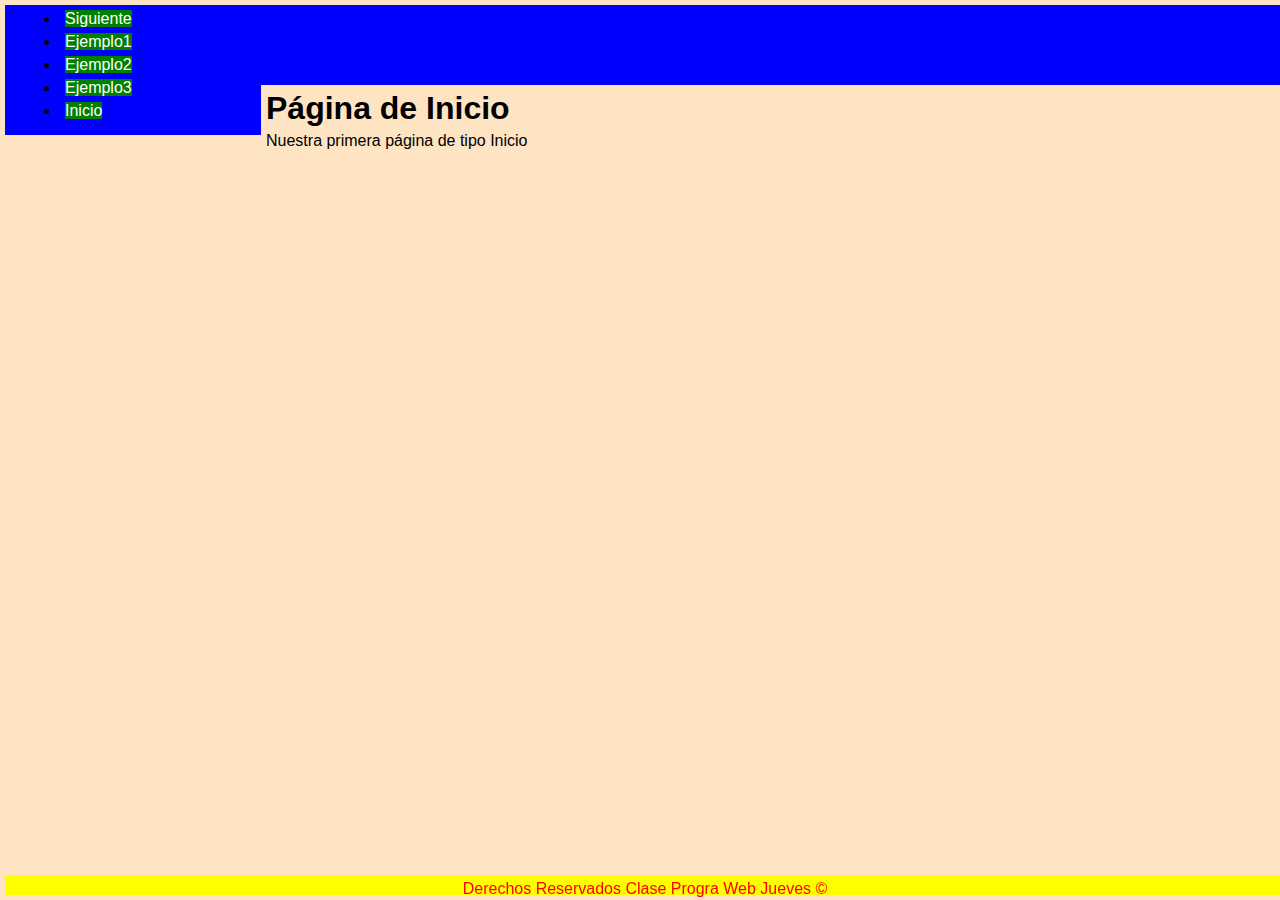
<file: src/main/resources/static/Index.html>
<!DOCTYPE html>
<html>
    <head>
        <title>TechShop</title>
        <meta charset="UTF-8">
        <link href="css/estilos.css" rel="stylesheet" type="text/css"/>
        <meta name="viewport" content="width=device-width, initial-scale=1.0">
    </head>
    <body>
        <header>
            <nav>
                <ul class="nav-menu">
                    <li class="nav-menu-item"><a class="nav-menu-link" href="iframe.html">Siguiente</a></li>
                    <li class="nav-menu-item"><a class="nav-menu-link" href="ejemplo1.html">Ejemplo1</a></li>
                    <li class="nav-menu-item"><a class="nav-menu-link" href="ejemplo2.html">Ejemplo2</a></li>
                    <li class="nav-menu-item"><a class="nav-menu-link" href="ejemplo3.html">Ejemplo3</a></li>
                    <li class="nav-menu-item"><a class="nav-menu-link" href="Index.html">Inicio</a></li>
                </ul>
            </nav>
        </header>
        <section>
            <h1>Página de Inicio</h1>
            <p>Nuestra primera página de tipo Inicio</p>
        </section>
                <footer>
            <p>Derechos Reservados Clase Progra Web Jueves &COPY;</p>
        </footer>

    </body>
</html>
</file>
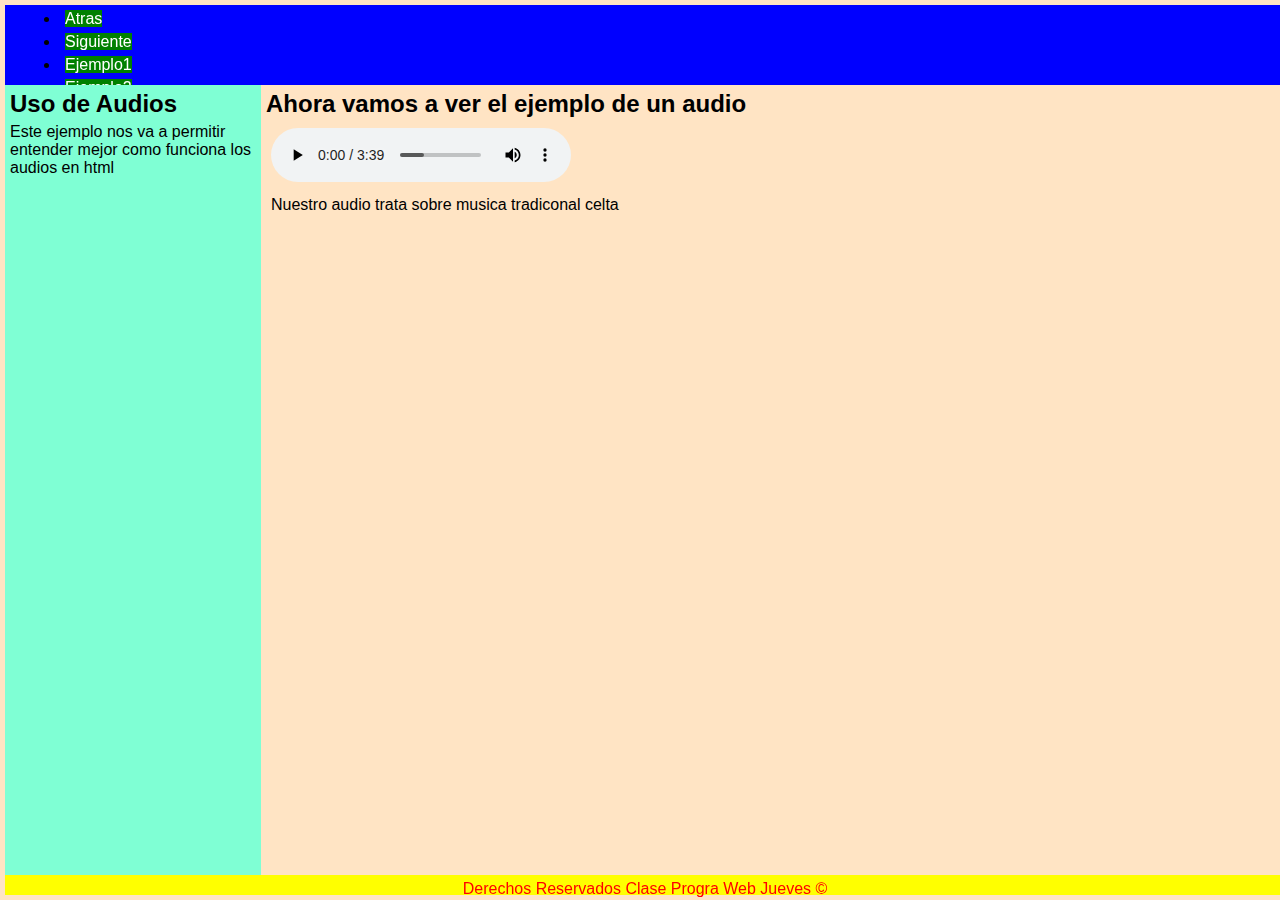
<file: src/main/resources/static/audio.html>
<!DOCTYPE html>
<!--
Click nbfs://nbhost/SystemFileSystem/Templates/Licenses/license-default.txt to change this license
Click nbfs://nbhost/SystemFileSystem/Templates/Other/html.html to edit this template
-->
<html>
    <head>
        <title>TechShop</title>
        <meta charset="UTF-8">
        <link href="css/estilos.css" rel="stylesheet" type="text/css"/>
        <meta name="viewport" content="width=device-width, initial-scale=1.0">
    </head>
    <body>
        <header>
            <nav>
                <ul class="nav-menu">
                    <li class="nav-menu-item"><a class="nav-menu-link" href="video.html" >Atras</a></li>
                    <li class="nav-menu-item"><a class="nav-menu-link" href="musica.html" >Siguiente</a></li>
                    <li class="nav-menu-item"><a class="nav-menu-link" href="Ejemplo1.html" >Ejemplo1</a></li>
                    <li class="nav-menu-item"><a class="nav-menu-link" href="Ejemplo2.html" >Ejemplo2</a></li>
                    <li class="nav-menu-item"><a class="nav-menu-link" href="Ejemplo3.html" >Ejemplo3</a></li>
                    <li class="nav-menu-item"><a class="nav-menu-link" href="Index.html" >Inicio</a></li>
                </ul>
            </nav>
        </header>
        <aside class="aside">
            <h2> Uso de Audios</h2>
            <p>Este ejemplo nos va a permitir entender mejor como funciona los audios en html</p>
        </aside>
        <section>
            <h2>Ahora vamos a ver el ejemplo de un audio</h2>
            <figure>
                <audio controls>
                    <source src="audio/musica.mp3" type="audio/mpeg">
                    Your browser does not support the <code>audio</code> tag.
                </audio>
                <figcaption>Nuestro audio trata sobre musica tradiconal celta</figcaption>
            </figure>
        </section>
        <footer>
            <p>Derechos Reservados Clase Progra Web Jueves &COPY;</p>
        </footer>
    </body>
</html>
</file>
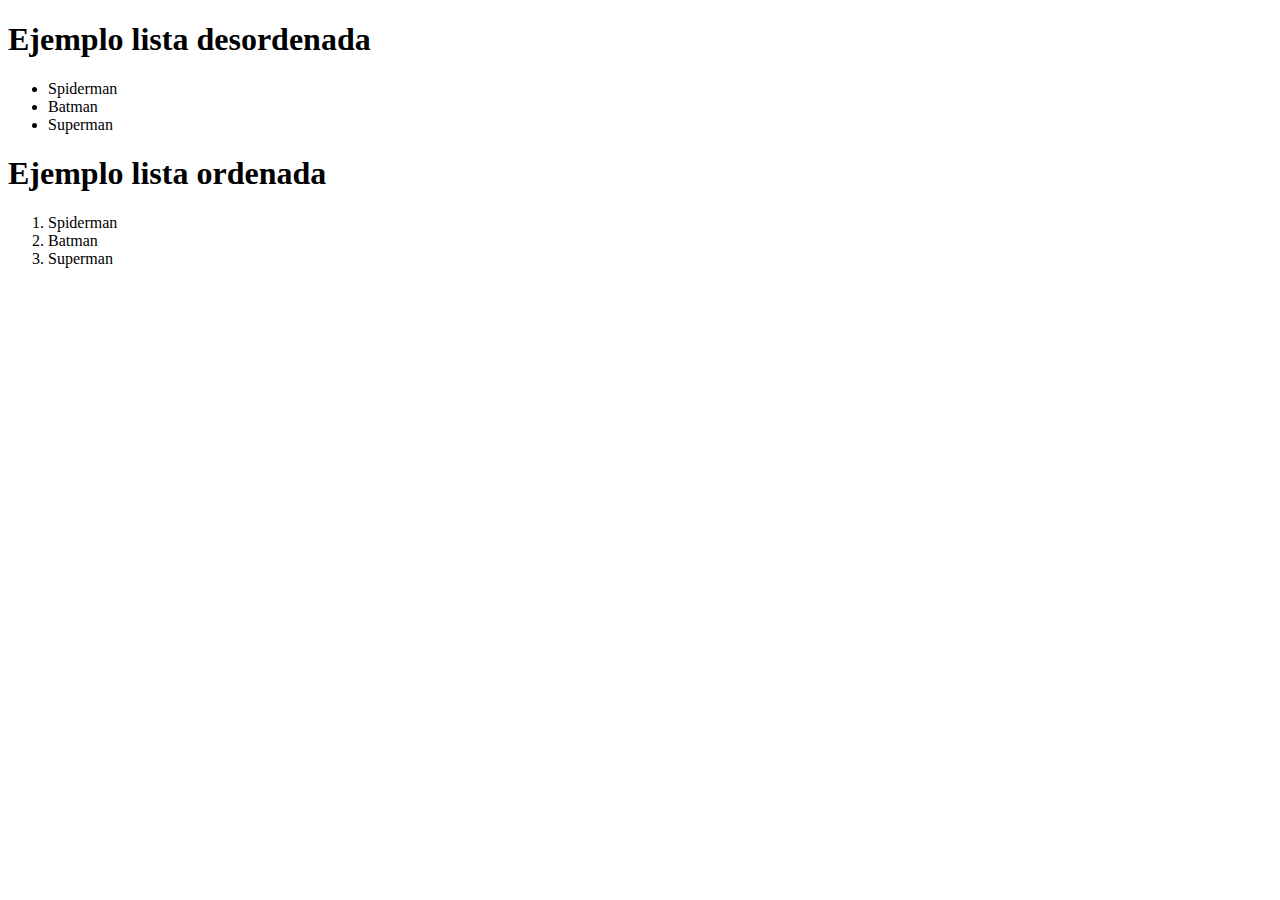
<file: src/main/resources/static/Ejemplo1.html>
<!DOCTYPE html>
<!--
Click nbfs://nbhost/SystemFileSystem/Templates/Licenses/license-default.txt to change this license
Click nbfs://nbhost/SystemFileSystem/Templates/Other/html.html to edit this template
-->
<html>
    <head>
        <title>TechShop</title>
        <meta charset="UTF-8">
        <meta name="viewport" content="width=device-width, initial-scale=1.0">
    </head>
    <body>
        <h1>Ejemplo lista desordenada</h1>
        <ul>
            <li>Spiderman</li>
            <li>Batman</li>
            <li>Superman</li>
        </ul>

        <h1>Ejemplo lista ordenada</h1>
        <ol>
            <li>Spiderman</li>
            <li>Batman</li>
            <li>Superman</li>
        </ol>
    </body>
</html>
</file>
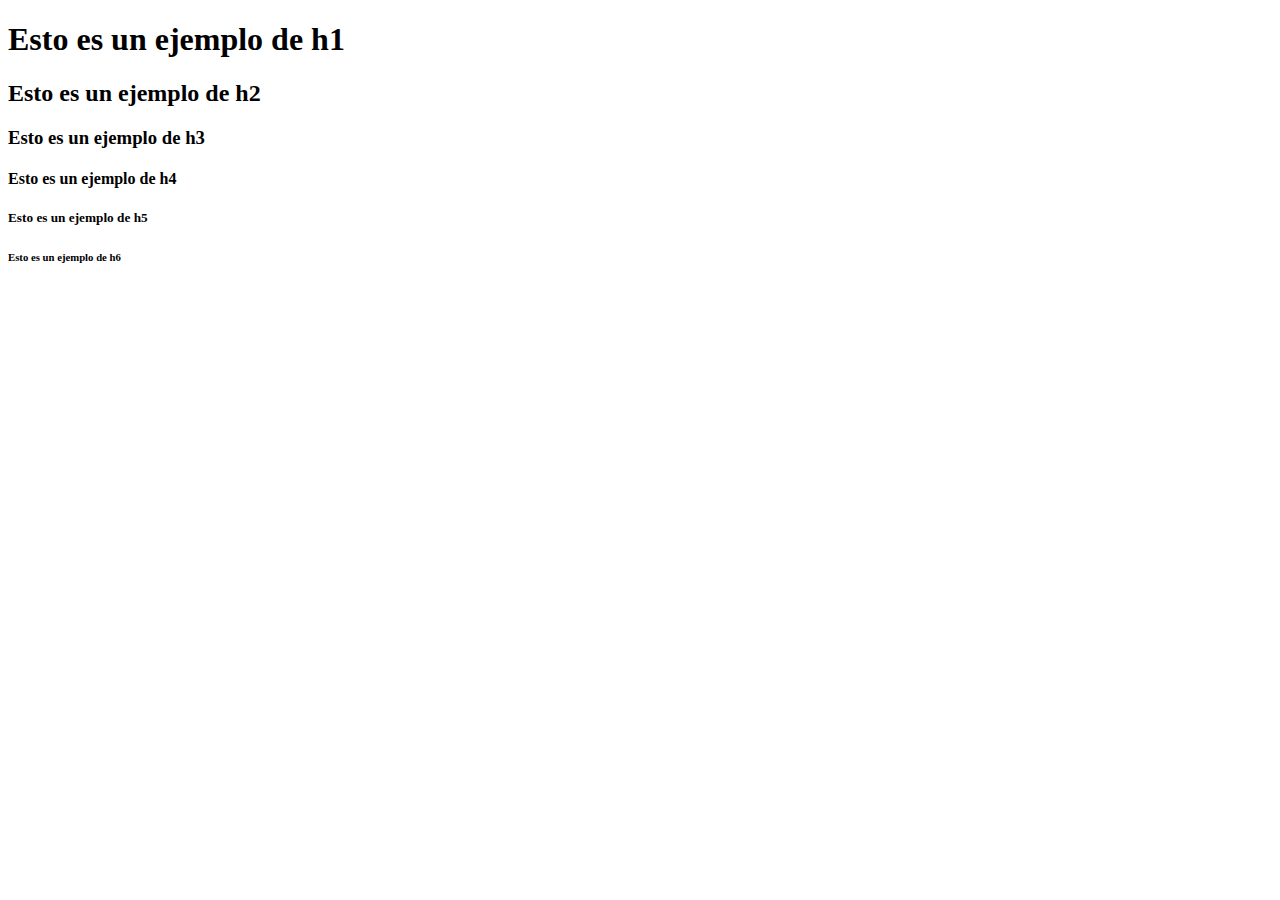
<file: src/main/resources/static/Ejemplo2.html>
<!DOCTYPE html>
<!--
Click nbfs://nbhost/SystemFileSystem/Templates/Licenses/license-default.txt to change this license
Click nbfs://nbhost/SystemFileSystem/Templates/Other/html.html to edit this template
-->
<html>
    <head>
        <title>TechShop</title>
        <meta charset="UTF-8">
        <meta name="viewport" content="width=device-width, initial-scale=1.0">
    </head>
    <body>
        <h1>Esto es un ejemplo de h1</h1>
        <h2>Esto es un ejemplo de h2</h2>
        <h3>Esto es un ejemplo de h3</h3>
        <h4>Esto es un ejemplo de h4</h4>
        <h5>Esto es un ejemplo de h5</h5>
        <h6>Esto es un ejemplo de h6</h6>

    </body>
</html>
</file>
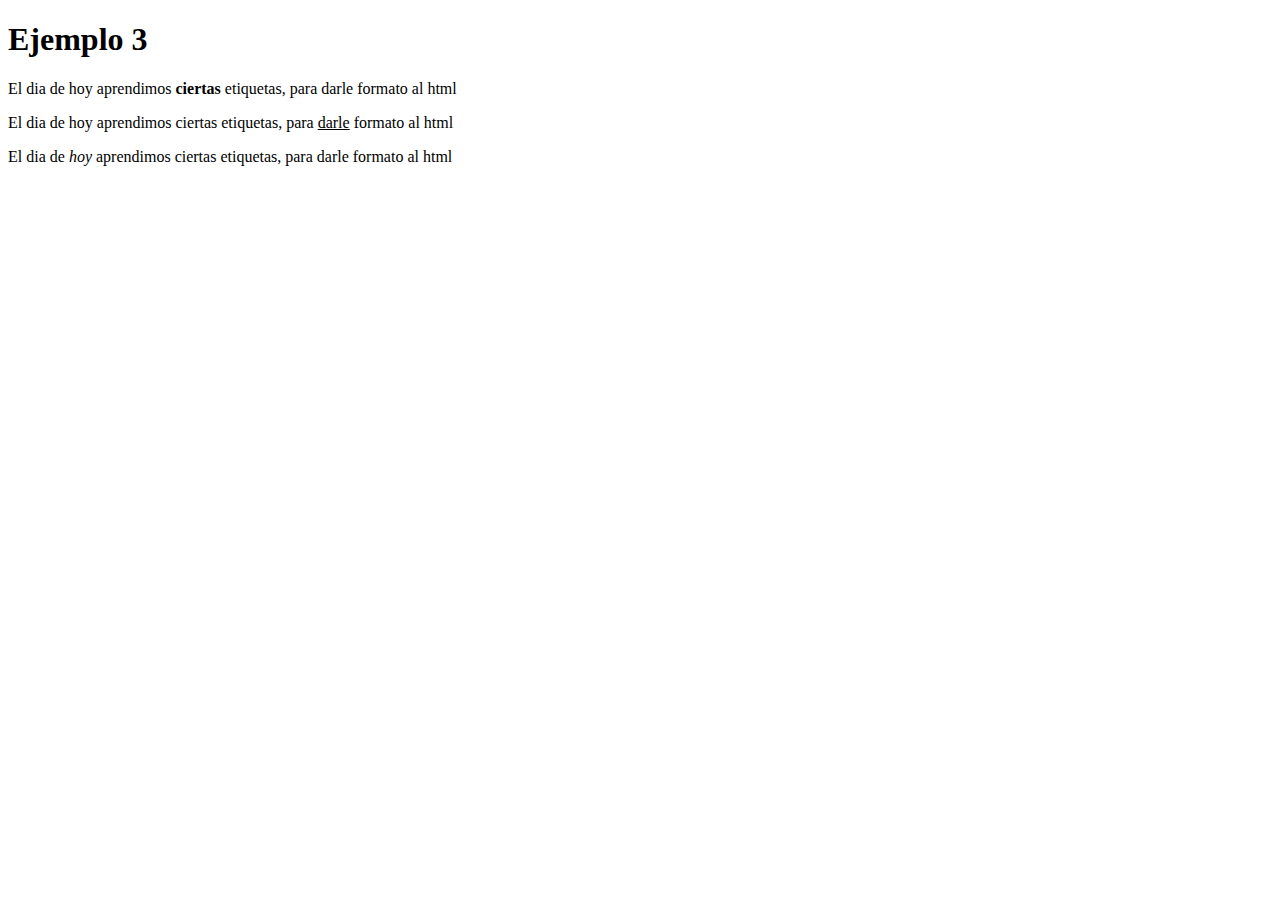
<file: src/main/resources/static/Ejemplo3.html>
<!DOCTYPE html>
<!--
Click nbfs://nbhost/SystemFileSystem/Templates/Licenses/license-default.txt to change this license
Click nbfs://nbhost/SystemFileSystem/Templates/Other/html.html to edit this template
-->
<html>
    <head>
        <title>TechShop</title>
        <meta charset="UTF-8">
        <meta name="viewport" content="width=device-width, initial-scale=1.0">
    </head>
    <body>
        <h1>Ejemplo 3</h1>
        <p>El dia de hoy aprendimos <strong>ciertas</strong> etiquetas, para darle formato al html</p>
        <p>El dia de hoy aprendimos ciertas etiquetas, para <u>darle</u> formato al html</p>
        <p>El dia de <i>hoy</i> aprendimos ciertas etiquetas, para darle formato al html</p>
    </body>
</html>
</file>
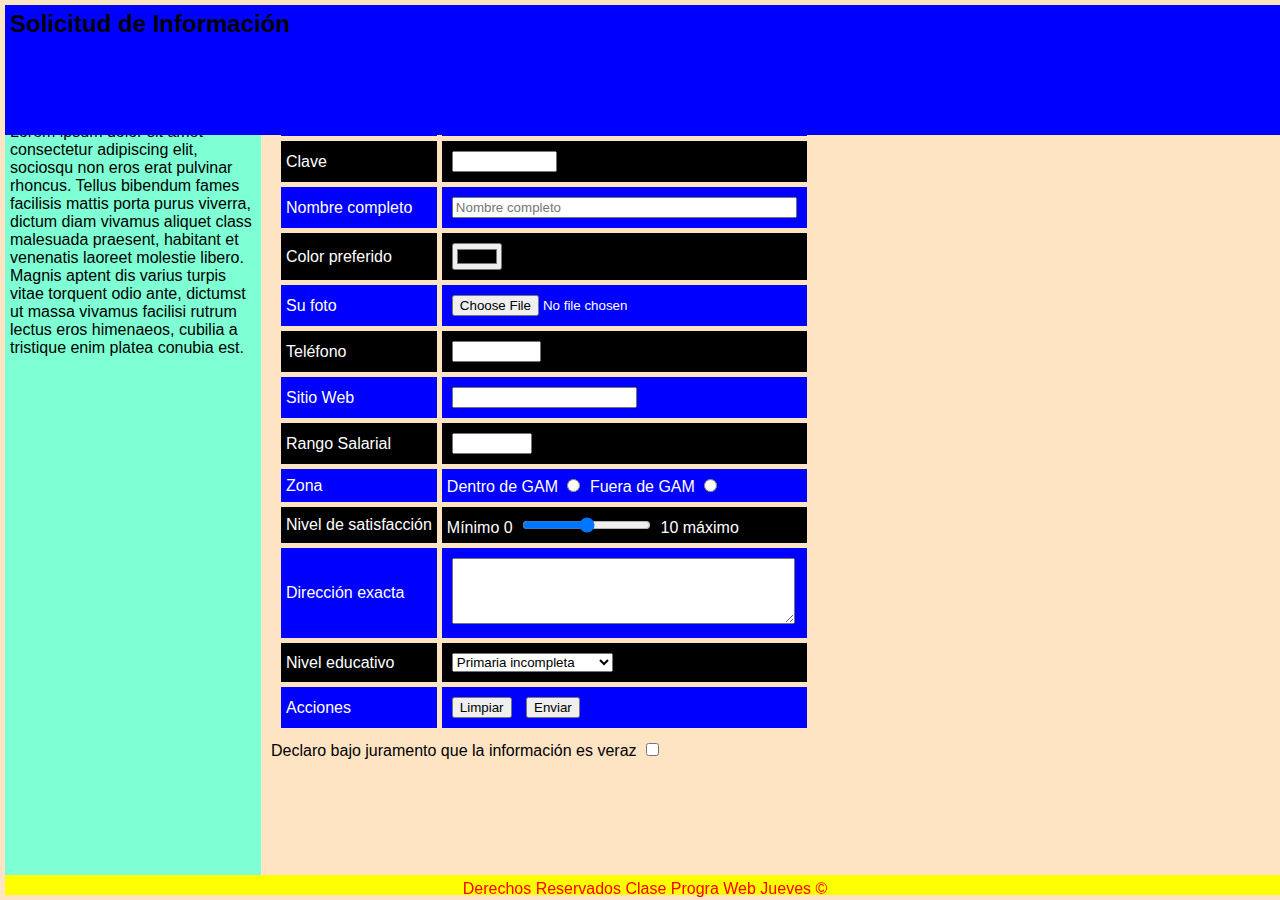
<file: src/main/resources/static/formulario.html>
<!DOCTYPE html>
<!-- Primera página del curso -->
<html>
    <head>
        <title>TechShop</title>
        <meta charset="UTF-8"/>
        <link href="css/estilos.css" rel="stylesheet" type="text/css"/>
    </head>
    <body>
       <header class="header">
            <nav>
                <ul class="nav-menu">
                    <li class="nav-menu-item"><a class="nav-menu-link" href="iframe.html">Atras</a></li>
                    <li class="nav-menu-item"><a class="nav-menu-link" href="ejemplo1.html">Siguiente</a></li>
                    <li class="nav-menu-item"><a class="nav-menu-link" href="ejemplo2.html">Ejemplo2</a></li>
                    <li class="nav-menu-item"><a class="nav-menu-link" href="ejemplo3.html">Ejemplo3</a></li>
                    <li class="nav-menu-item"><a class="nav-menu-link" href="Index.html">Inicio</a></li>
                </ul>
            </nav>
        </header>
        <aside class="aside">
            <h2 id="noticia">Uso de Un formulario</h2>
            <p>Lorem ipsum dolor sit amet consectetur adipiscing elit, sociosqu non eros erat pulvinar rhoncus. Tellus bibendum fames facilisis mattis porta purus viverra, dictum diam vivamus aliquet class malesuada praesent, habitant et venenatis laoreet molestie libero. Magnis aptent dis varius turpis vitae torquent odio ante, dictumst ut massa vivamus facilisi rutrum lectus eros himenaeos, cubilia a tristique enim platea conubia est.</p>
        </aside>

        <section class="section">
            <article>
                <header>
                    <h2>Solicitud de Información</h2>
                </header>

                <form action="#">
                    <table border="0" cellspacing="5" cellpadding="5">                        
                        <tbody>
                            <tr>
                                <td>Usuario</td>
                                <td><input type="email" 
                                           name="usuario" placeholder="correo@correo.com"
                                           size="25"/></td>
                            </tr>
                            <tr>
                                <td>Clave</td>
                                <td><input type="password" name="clave"
                                           size="10"/></td>
                            </tr>
                            <tr>
                                <td>Nombre completo</td>
                                <td><input type="text" name="nombre" placeholder="Nombre completo"
                                           size="40"/></td>
                            </tr>
                            <tr>
                                <td>Color preferido</td>
                                <td><input type="color" name="color"/></td>
                            </tr>
                            <tr>
                                <td>Su foto</td>
                                <td><input type="file" name="foto"
                                           accept="image/*"/></td>
                            </tr>
                            <tr>
                                <td>Teléfono</td>
                                <td><input type="tel" name="telefono"
                                           size="8"/></td>
                            </tr>
                            <tr>
                                <td>Sitio Web</td>
                                <td><input type="url" name="sitio"/></td>
                            </tr>                            
                            <tr>
                                <td>Rango Salarial</td>
                                <td><input type="number" name="salario" min="400"
                                           max="10000" step="100"/></td>
                            </tr>
                            <tr>
                                <td>Zona</td>
                                <td>Dentro de GAM <input type="radio" name="zona" value="1"/>
                                    Fuera de GAM <input type="radio" name="zona" value="2"/>
                                </td>
                            </tr>
                            <tr>
                                <td>Nivel de satisfacción</td>
                                <td>Mínimo 0 <input type="range" min="0" max="10" step="1"/> 10 máximo</td>
                            </tr>
                            <tr>
                                <td>Dirección exacta</td>
                                <td><textarea name="dirección" rows="4" cols="40"></textarea></td>
                            </tr>
                            <tr>
                                <td>Nivel educativo</td>
                                <td><select name="nivel">
                                        <option value="0">Primaria incompleta</option>
                                        <option value="1">Primaria completa</option>
                                        <option value="2">Secundaria incompleta</option>
                                        <option value="3">Secundaria completa</option>
                                        <option value="4">Universidad incompleta</option>
                                        <option value="5">Universidad completa</option>
                                    </select></td>
                            </tr>
                            <tr>
                                <td>Acciones</td>
                                <td><input type="reset" value="Limpiar"/>
                                    <input type="submit" value="Enviar"/>
                                </td>
                            </tr>
                        </tbody>
                    </table>
                    Declaro bajo juramento que la información es veraz <input type="checkbox" name="jura" required />
                </form>
            </article>
        </section>
        <footer>
            <p>Derechos Reservados Clase Progra Web Jueves &COPY;</p>
        </footer>

    </body>
</html>
</file>
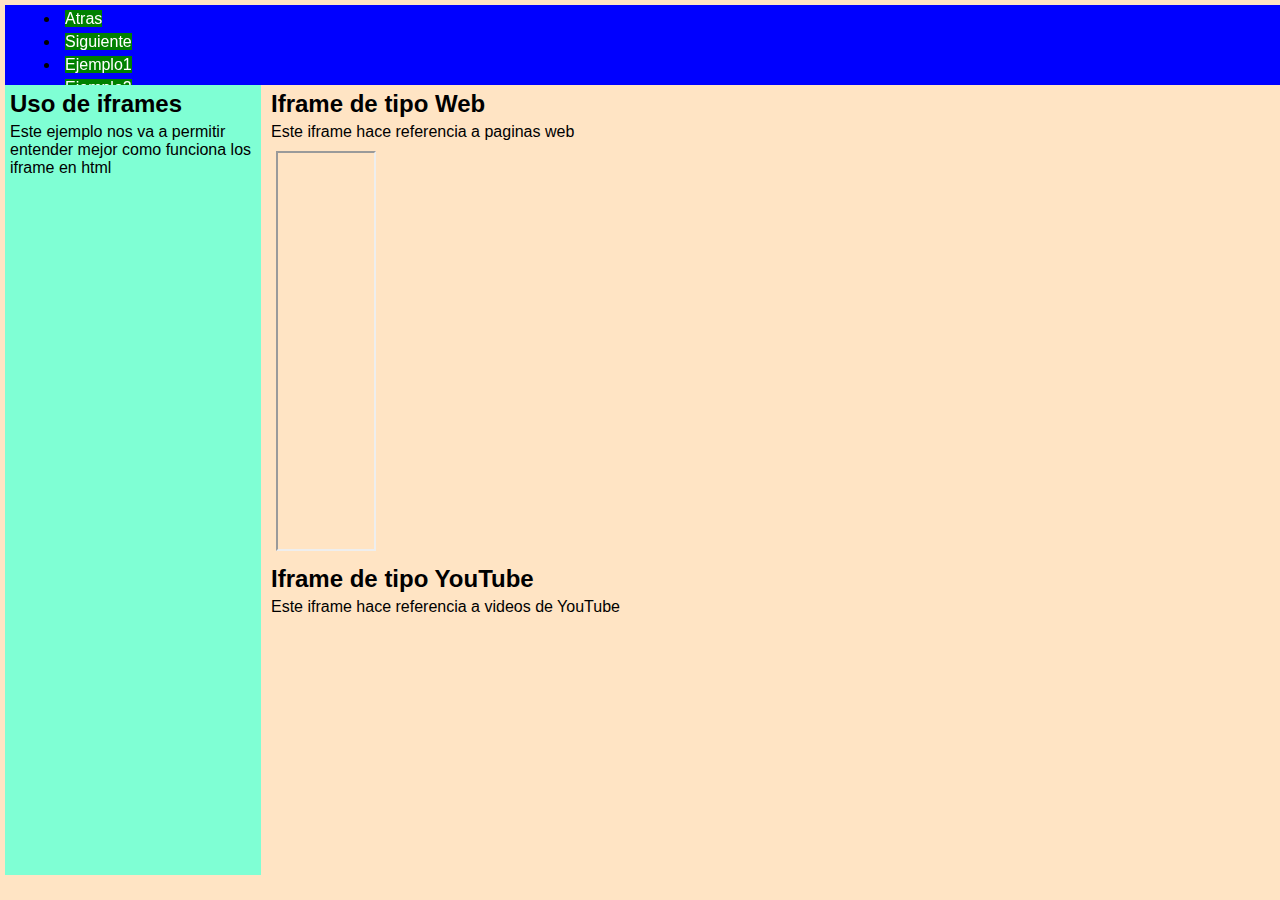
<file: src/main/resources/static/iframe.html>
<!DOCTYPE html>
<!--
Click nbfs://nbhost/SystemFileSystem/Templates/Licenses/license-default.txt to change this license
Click nbfs://nbhost/SystemFileSystem/Templates/Other/html.html to edit this template
-->
<html>
    <head>
        <title>TechShop</title>
        <meta charset="UTF-8">
        <link href="css/estilos.css" rel="stylesheet" type="text/css"/>
        <meta name="viewport" content="width=device-width, initial-scale=1.0">
    </head>
    <body>
        <header>
            <nav>
                <ul class="nav-menu">
                    <li class="nav-menu-item"><a class="nav-menu-link" href="audio.html" >Atras</a></li>
                    <li class="nav-menu-item"><a class="nav-menu-link" href="iframe.html" >Siguiente</a></li>
                    <li class="nav-menu-item"><a class="nav-menu-link" href="Ejemplo1.html" >Ejemplo1</a></li>
                    <li class="nav-menu-item"><a class="nav-menu-link" href="Ejemplo2.html" >Ejemplo2</a></li>
                    <li class="nav-menu-item"><a class="nav-menu-link" href="Ejemplo3.html" >Ejemplo3</a></li>
                    <li class="nav-menu-item"><a class="nav-menu-link" href="Index.html" >Inicio</a></li>
                </ul>
            </nav>
        </header>
        <aside class="aside">
            <h2> Uso de iframes</h2>
            <p>Este ejemplo nos va a permitir entender mejor como funciona los iframe en html</p>
        </aside>
        <section>
            <article>
                <h2>Iframe de tipo Web</h2>
                <p>Este iframe hace referencia a paginas web</p>
                <figure>
                    <iframe src="https://sistemas.ufidelitas.ac.cr/" width="100" height="400"></iframe>
                </figure>
            </article>
            <article>
                <h2>Iframe de tipo YouTube</h2>
                <p>Este iframe hace referencia a videos de YouTube</p>
                <figure>
                    <iframe width="560" height="315" src="https://www.youtube.com/embed/AfQuZ6NAppA?si=FB_ZGMhhH28jJ5W6" title="YouTube video player" frameborder="0" allow="accelerometer; autoplay; clipboard-write; encrypted-media; gyroscope; picture-in-picture; web-share" referrerpolicy="strict-origin-when-cross-origin" allowfullscreen></iframe>
                </figure>
            </article>
            <article>
                <h2>Iframe de tipo Google Maps</h2>
                <p>Este iframe hace referencia a un mapa</p>
                <figure>
                    <iframe src="https://www.google.com/maps/embed?pb=!1m18!1m12!1m3!1d31424.803480075247!2d-84.48484094999999!3d10.09085625!2m3!1f0!2f0!3f0!3m2!1i1024!2i768!4f13.1!3m3!1m2!1s0x8fa044fb2eefe68d%3A0x1a24eb923724ebcc!2sParque%20Alberto%20Manuel%20Brenes!5e0!3m2!1ses-419!2scr!4v1750963627436!5m2!1ses-419!2scr" width="600" height="450" style="border:25;" allowfullscreen="" loading="lazy" referrerpolicy="no-referrer-when-downgrade"></iframe>
                </figure>
            </article>
        </section>
    </body>
</html>
</file>
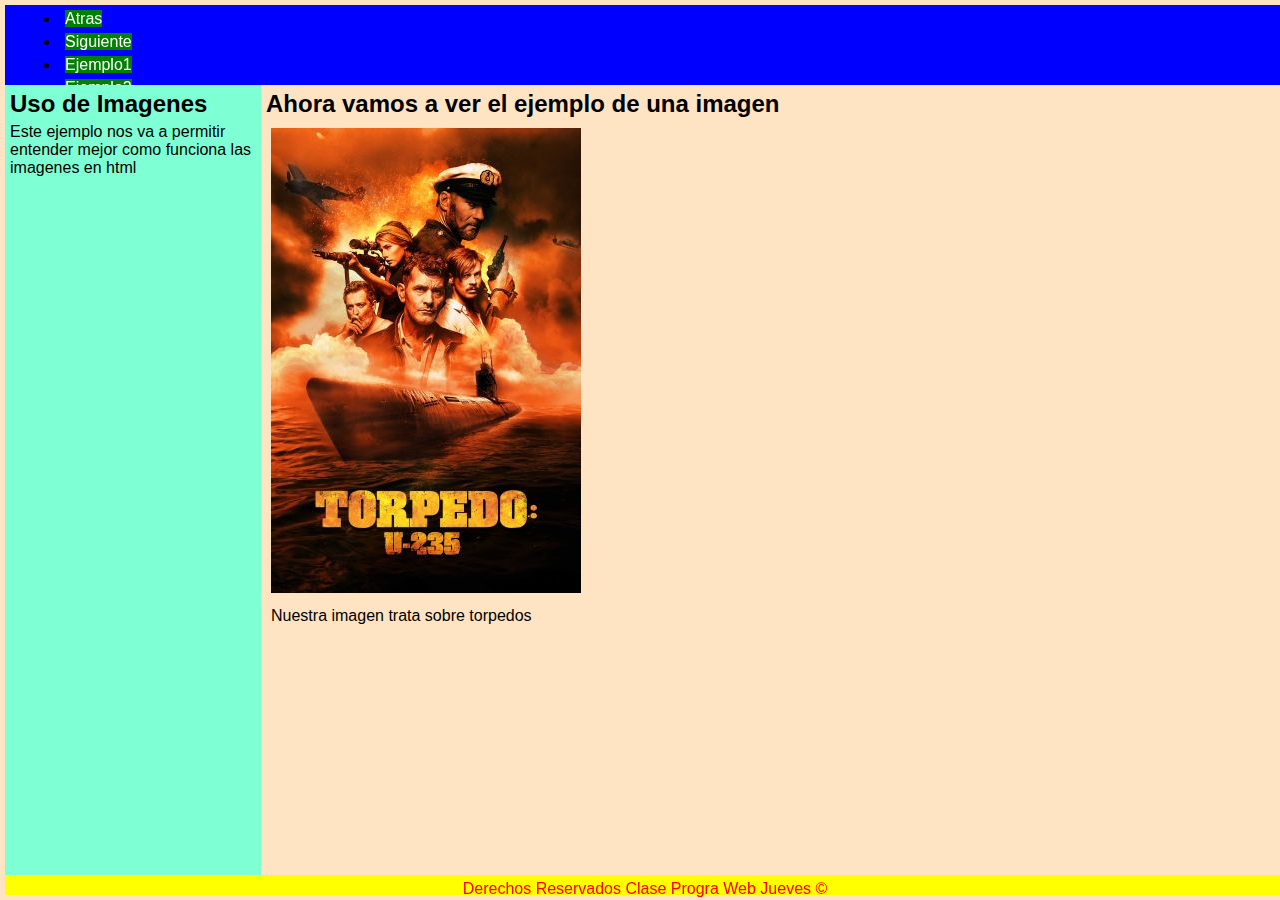
<file: src/main/resources/static/imagenes.html>
<!DOCTYPE html>
<!--
Click nbfs://nbhost/SystemFileSystem/Templates/Licenses/license-default.txt to change this license
Click nbfs://nbhost/SystemFileSystem/Templates/Other/html.html to edit this template
-->
<html>
    <head>
        <title>TechShop</title>
        <meta charset="UTF-8">
        <link href="css/estilos.css" rel="stylesheet" type="text/css"/>
        <meta name="viewport" content="width=device-width, initial-scale=1.0">
    </head>
    <body>
        <header>
            <nav>
                <ul class="nav-menu">
                    <li class="nav-menu-item"><a class="nav-menu-link" href="audio.html" >Atras</a></li>
                    <li class="nav-menu-item"><a class="nav-menu-link" href="iframe.html" >Siguiente</a></li>
                    <li class="nav-menu-item"><a class="nav-menu-link" href="Ejemplo1.html" >Ejemplo1</a></li>
                    <li class="nav-menu-item"><a class="nav-menu-link" href="Ejemplo2.html" >Ejemplo2</a></li>
                    <li class="nav-menu-item"><a class="nav-menu-link" href="Ejemplo3.html" >Ejemplo3</a></li>
                    <li class="nav-menu-item"><a class="nav-menu-link" href="Index.html" >Inicio</a></li>
                </ul>
            </nav>
        </header>
        <aside class="aside">
            <h2> Uso de Imagenes</h2>
            <p>Este ejemplo nos va a permitir entender mejor como funciona las imagenes en html</p>
        </aside>
        <section>
            <h2>Ahora vamos a ver el ejemplo de una imagen</h2>
            <figure>
                <img src="imagen/torpedo.jpg" alt="Esta imagen es sobre un torpedo"/>
                <figcaption>Nuestra imagen trata sobre torpedos</figcaption>
            </figure>
        </section>
        <footer>
            <p>Derechos Reservados Clase Progra Web Jueves &COPY;</p>
        </footer>
    </body>
</html>
</file>
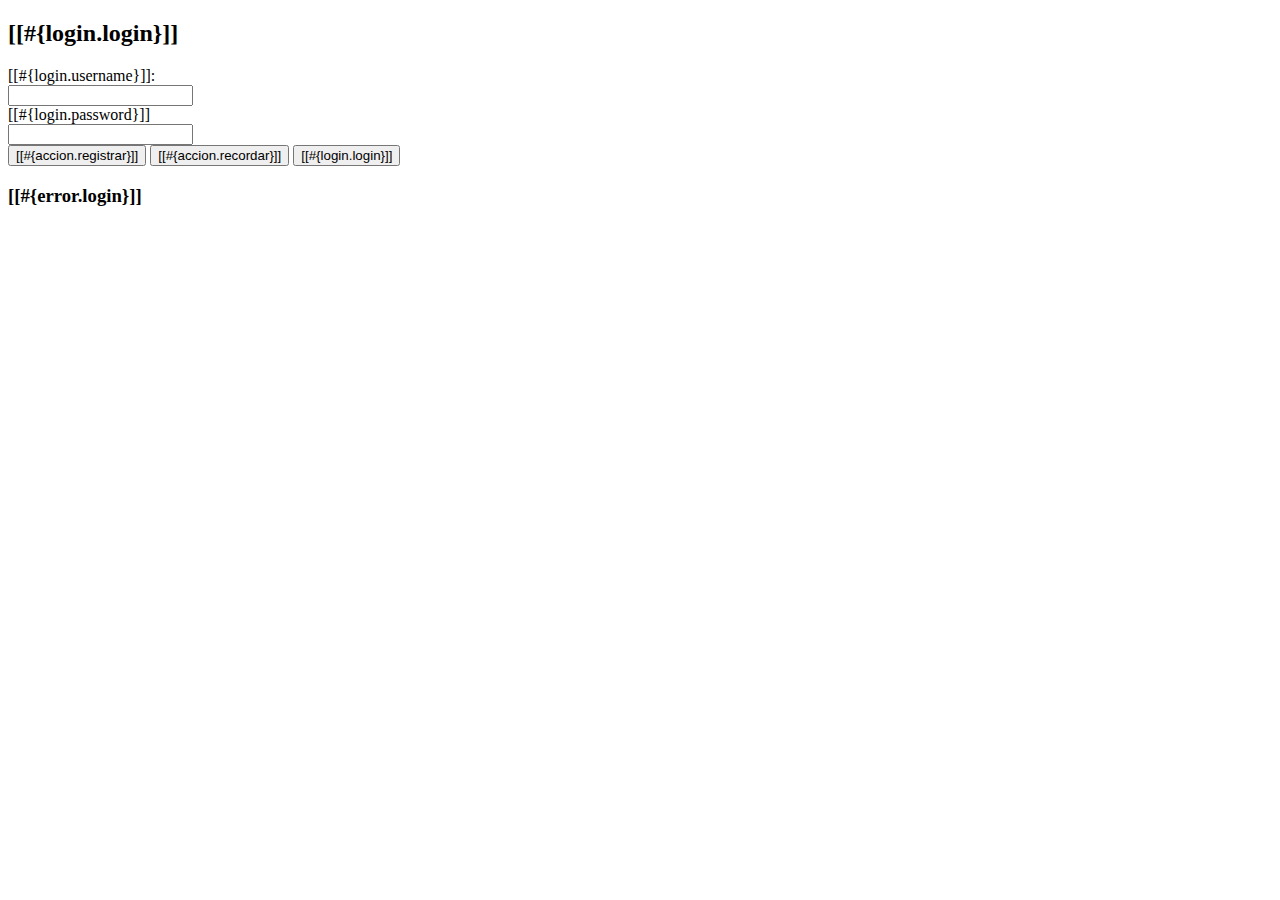
<file: src/main/resources/templates/login.html>
<!DOCTYPE html>
<html xmlns="http://www.w3.org/1999/xhtml"
      xmlns:th="http://wwww.thymeleaf.org">
    <head th:replace="~{layout/plantilla :: head}">
        <title>TechShop</title>
        <meta charset="UTF-8"/>
    </head>
    <body>
        <header th:replace="~{layout/plantilla :: header}"/>
        <div class="container my-5">
            <div class="row align-items-center">
                <div class="col-md-3"></div>
                <div class="col-md-6">
                    <div class="card">
                        <div class="card-header bg-success"><h2>[[#{login.login}]]</h2></div>
                        <div class="card-body">
                            <form method="POST" th:action="@{/login}">
                                <div class="form-group row my-3">
                                    <label class="col-md-5 my-auto" for="username"><i class="fas fa-userlock"></i>[[#{login.username}]]:</label>
                                    <div class="col-md-7 my-auto">
                                        <input class="form-control" type="text" name="username"
                                               id="username"/></div></div>
                                <div class="form-group row my-3">
                                    <label class="col-md-5 my-auto" for="password"><i class="fas fakey"></i>[[#{login.password}]]</label>
                                    <div class="col-md-7 my-auto"><input class="form-control"
                                                                         type="password" name="password" id="password"/></div></div>
                                <div class="card-footer col text-center">
                                    <button class="btn btn-primary" >
                                        <a th:href="@{/registro/nuevo}" class="btn"><i class="fas fa-userplus"></i> [[#{accion.registrar}]]</a></button>
                                    <button class="btn btn-info" >
                                        <a th:href="@{/registro/recordar}" class="btn"><i class="fas faenvelope"></i> [[#{accion.recordar}]]</a></button>
                                    <button class="btn btn-success" type="submit">
                                        <span class="btn"><i class="fas fa-sign-in-alt"></i>
                                            [[#{login.login}]]</span></button>
                                </div>
                            </form>
                        </div>
                    </div>
                    <div th:if="${param.error != null}">
                        <h3>[[#{error.login}]]</h3>
                    </div>
                </div>
            </div>
        </div>
        <footer th:replace="~{layout/plantilla :: footer}"/>
    </body>
</html>
</file>
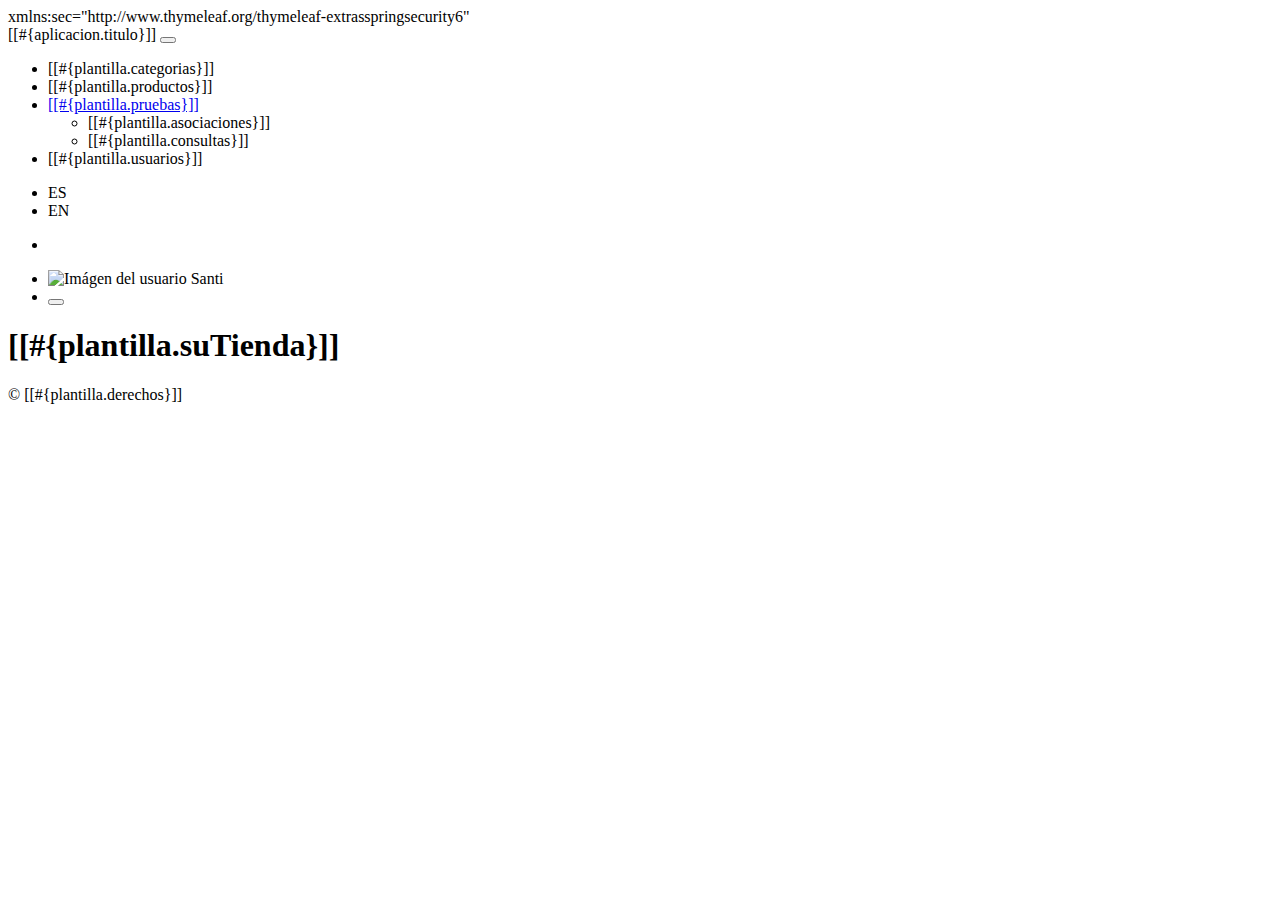
<file: src/main/resources/templates/layout/plantilla.html>
<!DOCTYPE html>
<html xmlns="http://www.w3.org/1999/xhtml"
      xmlns:th="http://www.thymeleaf.org">
    xmlns:sec="http://www.thymeleaf.org/thymeleaf-extrasspringsecurity6"
    <head th:fragment="head">
        <title>TechShop</title>
        <meta charset="UTF-8"/>
        <link th:href="@{/webjars/bootstrap/css/bootstrap.min.css}" rel="stylesheet"/>
        <link th:href="@{/webjars/font-awesome/css/all.css}" rel="stylesheet"/>
        <script th:src="@{/webjars/jquery/jquery.min.js}"></script>
        <script th:src="@{/webjars/popper.js/umd/popper.min.js}"></script>
        <script th:src="@{/webjars/bootstrap/js/bootstrap.min.js}"></script>        
    </head>
    <body>
        <header th:fragment="header" class="header">
            <nav class="navbar navbar-expand-sm navbar-dark bg-dark p-0">
                <div class="container">
                    <a th:href="@{/}" class="navbar-brand">[[#{aplicacion.titulo}]]</a>
                    <button class="navbar-toggler" data-bs-toggle="collapse" data-bs-target="#navbarCollapse">
                        <span class="navbar-toggler-icon"></span>
                    </button>
                    <div class="collapse navbar-collapse justify-content-between" id="navbarCollapse">
                        <ul class="navbar-nav" sec:authorize='hasRole("ROLE_VENDEDOR")'>
                            <li class="nav-item px-2"><a class="nav-menu-link nav-link" th:href="@{/categoria/listado}">[[#{plantilla.categorias}]]</a></li>
                            <li class="nav-item px-2"><a class="nav-menu-link nav-link" th:href="@{/producto/listado}">[[#{plantilla.productos}]]</a></li>
                            <li class="nav-item dropdown" sec:authorize='hasRole("ROLE_ADMIN")'>
                                <a class="nav-link dropdown-toggle" 
                                   data-bs-toggle="dropdown" 
                                   href="#" 
                                   role="button" 
                                   aria-expanded="false">[[#{plantilla.pruebas}]]</a>
                                <ul class="dropdown-menu dropdown-menu-dark">
                                    <li><a class="dropdown-item" th:href="@{/pruebas/listado}">[[#{plantilla.asociaciones}]]</a></li>
                                    <li><a class="dropdown-item" th:href="@{/pruebas/listado2}">[[#{plantilla.consultas}]]</a></li>

                                </ul>
                            </li>
                            <li class="nav-item px-2"><a class="nav-menu-link nav-link" th:href="@{/usuario/listado}">[[#{plantilla.usuarios}]]</a></li>
                        </ul>
                        <div class="col-md-3">
                            <ul class="navbar-nav">                                
                                <li class="nav-item px-2"><a class="nav-link" th:href="@{/(lang=es)}">ES</a></li>
                                <li class="nav-item px-2"><a class="nav-link" th:href="@{/(lang=en)}">EN</a></li>
                            </ul>
                        </div>
                        <ul class="navbar-nav" sec:authorize="!isAuthenticated()">
                            <li class="nav-item">
                                <a class="nav-link" th:href="@{/login}">
                                    <i class="fas fa-sign-in-alt"></i>
                                </a>
                            </li>
                        </ul>
                        <ul class="navbar-nav" sec:authorize="isAuthenticated()">
                            <li class="nav-item text-white my-auto">
                                <img th:src="@{${session.usuarioImagen}}"
                                     alt="Imágen del usuario"
                                     height="40"
                                     class="rounded-circle"/>
                                <span sec:authentication="name">Santi</span>
                            </li>
                            <li class="nav-item my-auto">
                                <form method="post" th:action="@{/logout}">
                                    <button class="btn btn-dark">
                                        <i class="fas fa-sign-out-alt"></i>
                                    </button>
                                </form>
                            </li>
                        </ul>

                    </div>
                </div>
                </div>
            </nav>
            <section id="main-header" class="py-2 bg-success text-white">
                <div class="container">
                    <div class="row">
                        <div class="col-md-6">
                            <h1><i class="fas fa-cog"></i> [[#{plantilla.suTienda}]]</h1>
                        </div>
                    </div>
                </div>
            </section>
        </header>

        <footer th:fragment="footer" class="bg-info text-white mt-5 p-2">
            <div class="container">
                <div class="col">
                    <p class="lead text-center">
                        &COPY [[#{plantilla.derechos}]]
                    </p>
                </div>
            </div>
        </footer>
    </body>
</html>
</file>
<file: src/main/resources/static/css/estilos.css>
/*
Click nbfs://nbhost/SystemFileSystem/Templates/Licenses/license-default.txt to change this license
Click nbfs://nbhost/SystemFileSystem/Templates/Other/CascadeStyleSheet.css to edit this template
*/
/* 
    Created on : 26 jun 2025, 12:55:17 p. m.
    Author     : samue
*/

/* Comentario */

* {
    box-sizing: border-box;
    margin: 5px;
}

body {
    font-family: sans-serif;
    padding: 80px 20px 0;
    background-color: bisque;
}

header {
    position: fixed;
    background-color: blue;    
    top: 0;
    left: 0;
    height: 130px;
    width: 100%
}

aside {
    position: fixed;
    background-color: aquamarine;    
    top: 80px;
    left: 0;
    bottom: 20px;
    width: 20%
}

section {
    overflow-y: scroll;
    position: fixed;
    background-color: bisque;    
    top: 80px;
    left: 20%;
    bottom: 20px;
    width: 80%
}

footer {
    position: fixed;
    left: 0;
    bottom: 0;
    height: 20px;
    width: 100%;        
    text-align: center;
    background-color: yellow;
    color: red;
}

a {
    text-decoration: none;
    background-color: green;
    color: white;
}

a:hover {
    background-color: black;
    color: white;
}

tbody tr:nth-child(odd) {
    background-color: blue;
    color: white
}

tbody tr:nth-child(even) {
    background-color: black;
    color: white
}
</file>
